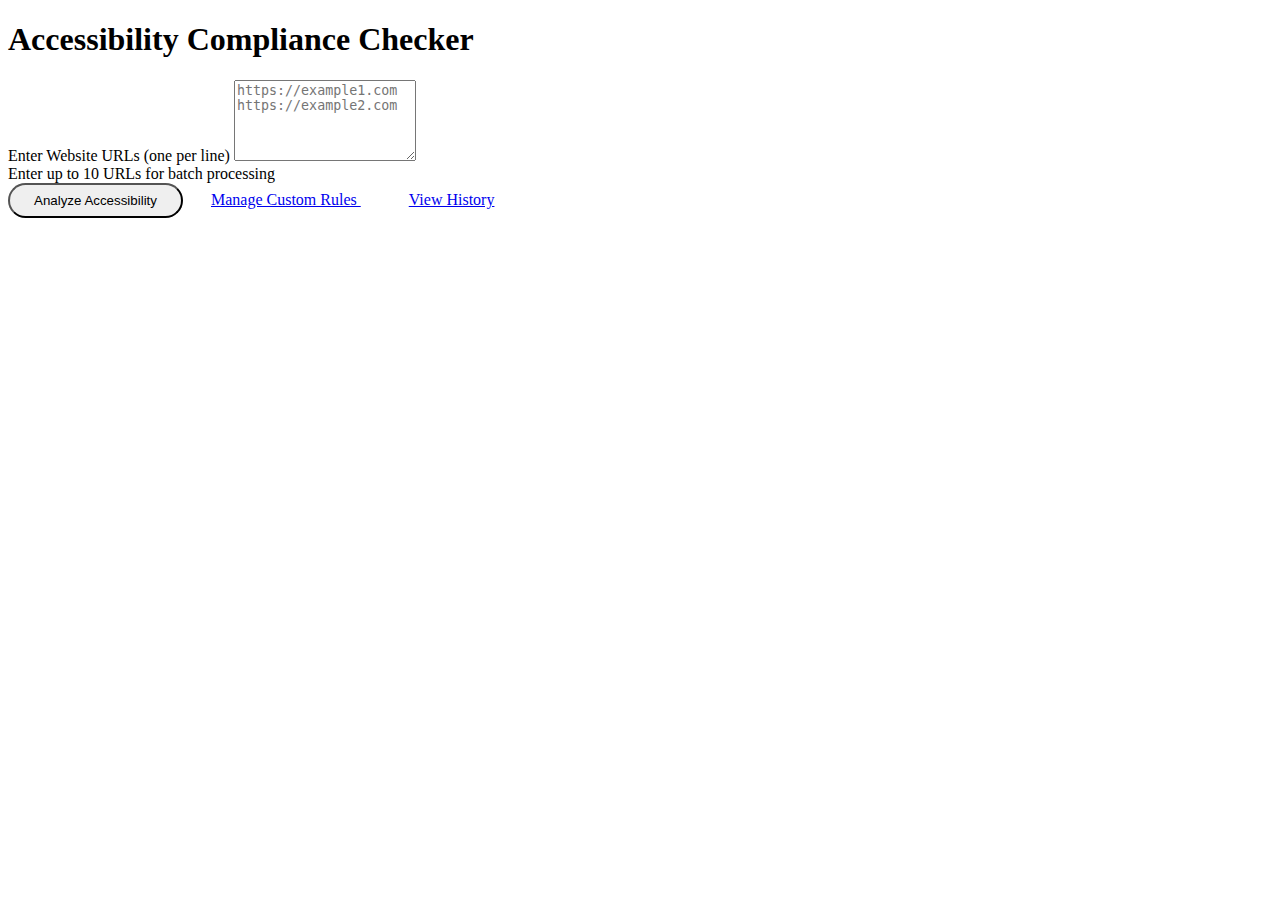
<file: templates/index.html>
<!DOCTYPE html>
<html lang="en" data-bs-theme="dark">
<head>
    <meta charset="UTF-8">
    <meta name="viewport" content="width=device-width, initial-scale=1.0">
    <title>A11y Compliance Checker</title>
    <link href="/static/css/bootstrap-agent-dark-theme.min.css" rel="stylesheet">
    <link href="/static/css/custom.css" rel="stylesheet">
</head>
<body>
    <div class="container py-5">
        <div class="row justify-content-center">
            <div class="col-md-8">
                <div class="card">
                    <div class="card-body">
                        <h1 class="text-center mb-4">Accessibility Compliance Checker</h1>
                        
                        <form action="/analyze" method="POST" id="analyzeForm">
                            <div class="mb-3">
                                <label for="urls" class="form-label">Enter Website URLs (one per line)</label>
                                <textarea class="form-control" id="urls" name="urls" 
                                       placeholder="https://example1.com&#10;https://example2.com" 
                                       rows="5" required></textarea>
                                <div class="form-text">Enter up to 10 URLs for batch processing</div>
                            </div>
                            
                            <div class="text-center">
                                <button type="submit" class="btn btn-primary">
                                    Analyze Accessibility
                                </button>
                                <a href="/custom-rules-page" class="btn btn-secondary ms-2">
                                    Manage Custom Rules
                                </a>
                                <a href="/history" class="btn btn-info ms-2">
                                    View History
                                </a>
                            </div>
                        </form>
                    </div>
                </div>
            </div>
        </div>
    </div>
    
    <script src="https://cdn.jsdelivr.net/npm/bootstrap@5.3.0/dist/js/bootstrap.bundle.min.js"></script>
    <script src="/static/js/main.js"></script>
</body>
</html>
</file>
<file: static/css/custom.css>
/* Additional custom styles */
.card {
    border-radius: 12px;
    margin-bottom: 1.5rem;
}

.alert {
    border-radius: 8px;
}

.btn {
    border-radius: 24px;
    padding: 0.5rem 1.5rem;
}

/* Accessibility improvements */
.recommendation-text {
    color: #333333;
    background-color: rgba(255, 255, 255, 0.95);
    padding: 0.5rem;
    border-radius: 4px;
    margin-top: 0.5rem;
}

.text-recommendation {
    color: #333333 !important;
    font-weight: 500;
}

/* FDS color variables */
:root {
    --fds-green-primary: #36B727;
    --fds-green-dark: #044014;
    --fds-green-light: #4AD539;
    --fds-neutral: #F9F7F5;
}
</file>
